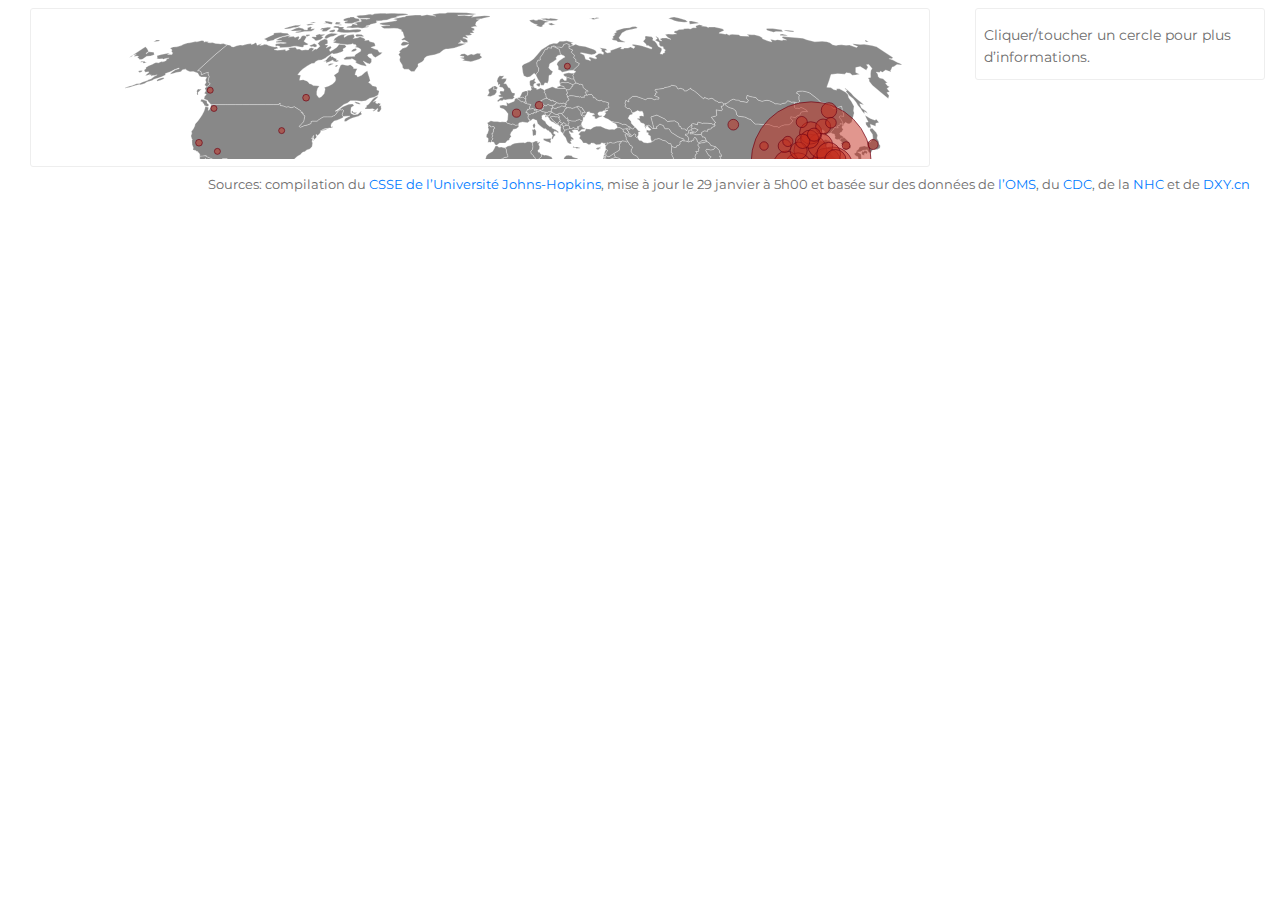
<file: embed.html>
<!DOCTYPE HTML>
<html>
<head>
	<meta charset="utf-8" />
	<link href='https://fonts.googleapis.com/css?family=Raleway:400,300,700' rel='stylesheet' type='text/css'>
	<link href="https://fonts.googleapis.com/css?family=Montserrat:400,600,800" rel="stylesheet">
	<link rel="stylesheet" href="https://cdnjs.cloudflare.com/ajax/libs/twitter-bootstrap/4.1.1/css/bootstrap.css">
	<link rel="stylesheet" type="text/css" href="css/style.css" />
	<link rel="stylesheet" type="text/css" href="css/map.css?2" />
	<style>
	body{
		padding: 0;
		margin: 0;
	}
	</style>
</head>

<body>


	<div class="container-fluid">
				<div class="row">

					<div class="col-lg-9 col-sm-12">

						<a target="_blank" href="https://labs.letemps.ch/interactive/2020/carte-coronavirus-monde/">
							<div id="map" class="map">
							<div class="tooltip"></div>
						</div>
					</a>
					</div>

					<div class="col-lg-3 col-sm-12">
						<div class="map-details">
							<h4></h4>
							<p>Cliquer/toucher un cercle pour plus d’informations.</p>
						</div>
					</div>
				</div>

				<div class="col-lg-12">
					<div class="source">
						Sources: compilation du <a target="_blank" href="https://gisanddata.maps.arcgis.com/apps/opsdashboard/index.html#/bda7594740fd40299423467b48e9ecf6">CSSE de l’Université Johns-Hopkins</a>, mise à jour le 29 janvier à 5h00 et basée sur des données de <a href="https://www.who.int/emergencies/diseases/novel-coronavirus-2019/situation-reports">l’OMS</a>, du <a href="https://www.cdc.gov/coronavirus/2019-ncov/index.html">CDC</a>, de la <a href="http://www.nhc.gov.cn/yjb/s3578/new_list.shtml">NHC</a> et de <a href="https://3g.dxy.cn/newh5/view/pneumonia?scene=2">DXY.cn</a></div>
				</div>

		</div>

		<!-- <script type="text/javascript" src="https://code.jquery.com/jquery-3.3.1.min.js"></script> -->
		<script src="https://code.jquery.com/jquery-3.2.1.slim.min.js" integrity="sha384-KJ3o2DKtIkvYIK3UENzmM7KCkRr/rE9/Qpg6aAZGJwFDMVNA/GpGFF93hXpG5KkN" crossorigin="anonymous"></script>
		<script src="https://cdnjs.cloudflare.com/ajax/libs/popper.js/1.12.9/umd/popper.min.js" integrity="sha384-ApNbgh9B+Y1QKtv3Rn7W3mgPxhU9K/ScQsAP7hUibX39j7fakFPskvXusvfa0b4Q" crossorigin="anonymous"></script>
		<script src="https://maxcdn.bootstrapcdn.com/bootstrap/4.0.0/js/bootstrap.min.js" integrity="sha384-JZR6Spejh4U02d8jOt6vLEHfe/JQGiRRSQQxSfFWpi1MquVdAyjUar5+76PVCmYl" crossorigin="anonymous"></script>

		<!-- pies -->
		<script src="lib/d3.v4.min.js"></script>
		<script src="lib/topojson.v2.min.js"></script>
		<script src="lib/d3-geo-projection.v2.min.js"></script>
		<script src="lib/d3-legend.min.js"></script>
		<script src="lib/d3-tip.js"></script>
		<script src="js/colorbrewer.js"></script>
		<script src="lib/queue.min.js"></script>
		<script src="js/map.js?10"></script>
		<script>

		$(document).ready(function() {
			// TODO: evolution chart here
		});

		</script>


	</body>
	</html>
</file>
<file: css/style.css>
body {
	margin: 90px 0 0 0;
	background-color: #ffffff;
	color: #6d6c6c;
	font-family: Raleway;
}
.big {
	font-size: 3em;
	margin-left: 1em;
}
.chart-background{
	margin-left: -4px;
	margin-right: -4px;
	padding: 0 8px;
	background: #f9f9f9;
	border: 2px solid #eee;
	border-radius: 3px;
}
.slides p{
	display: none;
}
.slides p.active{
	display: block;
}
p.links{
	/* padding-left: 5%;
	padding-right: 5%; */
}
.padding-bottom{
	padding-bottom: 40px;
}
.margin-top{
	margin-top: 30px;
}
.margin-bottom{
	margin-bottom: 40px;
}
.source{
	font-size: .8em;
	text-align: right;
}
@keyframes glowing {
  0% { background-color: #b80021; box-shadow: 0 0 10px #b80021; }
  50% { background-color: #6c0013; box-shadow: 0 0 10px #6c0013; }
  100% { background-color: #b80021; box-shadow: 0 0 10px #b80021; }
}
@keyframes lightglowing {
  0% { box-shadow: 0 0 5px #b80021; }
  40% { box-shadow: 0 0 5px #6c0013; }
  60% { box-shadow: 0 0 5px #b80021; }
	100% { box-shadow: 0 0 5px #fff; }
}

.glowing{
	animation: glowing 1500ms infinite;
}
.lightglowing{
	animation: lightglowing 1500ms;
}
.next{
	display: block;
}

.content {
	margin-top: 50px;
	background-color: #E9F0F5;
}

nav {
	background: none repeat scroll 0 0 white;
	box-shadow: 0 4px 8px rgba(0, 0, 0, 0.7);
	font-family: verdana;
	left: 0;
	line-height: 40px;
	height: 40px;
	padding-left: 10px;
	position: fixed;
	right: 0;
	top: 0;
	vertical-align: middle;
	z-index: 999;
}

nav .logo {
	border: 0 dotted #fff;
	float: left;
	height: 20px;
	margin-right: 19px;
	margin-top: 10px;
	height: 20px;
}

nav a {
	border: medium none;
	text-decoration: none;
}

nav .share-button {
	line-height: normal;
	position: absolute;
	right: 35px;
	top: 10px;
}

nav ul {
	display: inline;
	margin: 0;
	padding: 0;
}
footer {
	margin:100px 0 -12px 0!important;
	padding: 40px 10px;
	box-shadow: 0px -4px 8px -4px rgb(0, 0, 0, 0.7);
	background: none repeat scroll 0px 0px #FFF;
	line-height: 30px;
}

.footer-container {
	width:60%;
	margin:auto;
	font-size:16px;
}

.footer-container a {
	color:#5C5959;
	border-bottom:1px dotted #5C5959;
}


.footer-container a:hover {
	color:#950728;
	border-bottom:1px dotted #950728;
	text-decoration:none;
}


h1 {
	font-size: 34px;
	margin-top: 30px;
	margin-bottom: 30px;
}

h1.intro {
  color: #787878;
  color: #000;
  text-shadow: none;
  text-align: left;
  font-size: 2.2rem;
  line-height: 2.3rem;
  margin-bottom: 1.2rem;
  margin-top: 1.2rem;
}


h2 {
	margin-top: 60px;
	margin-bottom: 30px;
}
p {
	margin-bottom: 20px;
	font-size: 17px;
}
p.pie-description {
	margin-bottom: 0;
}

.how_you_did
{
	margin: auto !important;
	left: 0 !important;
	width: auto !important;
	padding: 0 0 0 0 !important;
	max-width: 662px;
}

div.fourchette
{
	max-width: 630px;
	padding: 0 15px;
	margin: auto;

}

div.fourchette h1
{
	padding: 0;
}

div.fourchette p
{
	text-align: left;
	font-size: 18px !important;
	margin-bottom: 15px;
	line-height: 23px;
}

div.fourchette p span
{
	color: #930025;
	font-weight: 900;
	margin-right: 15px;
}

/* custom pour barometre */

*{
	margin: 0;
	padding: 0;
}
body{
	font-family: 'Montserrat', sans-serif;
	padding-bottom: 1em;
}
text{
	font-size: 14px;
}

h1{
	font-weight: bold;
}

.table td, .table th{
	font-size: .8em;
	padding-left: 0.25rem;
	padding-right: 0.25rem;
}
.pubdate{
	white-space: nowrap;
}

@media only screen and (max-width: 700px){
	/* ... */
}

/* CHARTS */
.dot, .chart circle, .line{
	fill: #C32E1E;
}
 .chart-legend{
	 font-size: .9em;
 }
.axis line {
	fill: none;
	shape-rendering: crispEdges;
	stroke-width: 1px;
}

.axis text {
	font-family: 'Raleway', sans-serif;
	font-size: 13px;
	pointer-events: none;
	fill: #7e7e7e;
}

.y.axis text {
	text-anchor: end !important;
	font-size:14px;
	fill: #7e7e7e;
}

.x .domain, .x line {
	display: none;
}

.line {
	stroke: #C32E1E;
	stroke-width: 3px;
	fill: none;
}

.overlay {
	fill: none;
	pointer-events: all;
}

.focus {
	font-size: 14px;
}

.focus circle {
	fill: #5e8dc9;
}

.hiddenDetails{
	display: none;
}

/* tooltips */
.d3-tip {
  line-height: 1;
  padding: 6px;
  background: rgba(0, 0, 0, 0.7);
  color: #fff;
  border-radius: 4px;
}

.d3-tip div{
  color: #fff;
}

/* Creates a small triangle extender for the tooltip */
.d3-tip:after {
  box-sizing: border-box;
  display: inline;
  font-size: 10px;
  width: 100%;
  line-height: 1;
  color: rgba(0, 0, 0, 0.7);
  content: "\25BC";
  position: absolute;
  text-align: center;
}

.d3-tip.n:after {
  margin: -1px 0 0 0;
  top: 100%;
  left: 0;
}

.four-graphs p{
	margin-top: 15px;
	margin-bottom: 20px;
}
.encadre p{
	margin-bottom: 12px;
}
.encadre h3{
	font-size: 1.75rem;
	color: #333;
	font-weight: bold;
}
h3{
	font-size: 1.5rem;
	margin-top: 60px;
	color: #333;
	font-weight: bold;
}

/*/HTML5 Boilerplate) Clearfix, hidden, visuallyhidden, invisible...*/
/* Generated by Font Squirrel (https://www.fontsquirrel.com) on June 16, 2016 */
@font-face {
  font-family: 'montserratblack';
  src: url("../fonts/montserrat-black-webfont.woff2") format("woff2"), url("../fonts/montserrat-black-webfont.woff") format("woff");
  font-weight: normal;
  font-style: normal; }

@font-face {
  font-family: 'montserratbold';
  src: url("../fonts/montserrat-bold-webfont.woff2") format("woff2"), url("../fonts/montserrat-bold-webfont.woff") format("woff");
  font-weight: normal;
  font-style: normal; }

@font-face {
  font-family: 'montserratextra_bold';
  src: url("../fonts/montserrat-extrabold-webfont.woff2") format("woff2"), url("../fonts/montserrat-extrabold-webfont.woff") format("woff");
  font-weight: normal;
  font-style: normal; }

@font-face {
  font-family: 'montserrathairline';
  src: url("../fonts/montserrat-hairline-webfont.woff2") format("woff2"), url("../fonts/montserrat-hairline-webfont.woff") format("woff");
  font-weight: normal;
  font-style: normal; }

@font-face {
  font-family: 'montserratlight';
  src: url("../fonts/montserrat-light-webfont.woff2") format("woff2"), url("../fonts/montserrat-light-webfont.woff") format("woff");
  font-weight: normal;
  font-style: normal; }

@font-face {
  font-family: 'montserratregular';
  src: url("../fonts/montserrat-regular-webfont.woff2") format("woff2"), url("../fonts/montserrat-regular-webfont.woff") format("woff");
  font-weight: normal;
  font-style: normal; }

@font-face {
  font-family: 'montserratsemi_bold';
  src: url("../fonts/montserrat-semibold-webfont.woff2") format("woff2"), url("../fonts/montserrat-semibold-webfont.woff") format("woff");
  font-weight: normal;
  font-style: normal; }

@font-face {
  font-family: 'montserratultra_light';
  src: url("../fonts/montserrat-ultralight-webfont.woff2") format("woff2"), url("../fonts/montserrat-ultralight-webfont.woff") format("woff");
  font-weight: normal;
  font-style: normal; }

p.credits {
		font-family: 'montserratultra_light';
    font-size: 17px;
    line-height: calc(17px * 1.4);
    color: #777;
}
.methode{
	display: none;
	font-size: .9em;
}
.btn-outline-burgundy{
	margin: 2em;
	color: #C32E1E;
	background-color: transparent;
	background-image: none;
	border-color: #C32E1E;
}
.four-graphs svg, #map, .map-details{
	border: 1px solid #eee;
	border-radius: 3px;
	background: #fff;
}
h5{
	margin-top: 30px;
	font-family: 'montserratsemi_bold';
  color: #555;
}
h6{
	margin-top: 10px;
	font-family: 'montserratsemi_bold';
  color: #555;
}


@media screen and (-webkit-min-device-pixel-ratio: 0) {
select:focus, textarea:focus, input:focus {
        font-size: 16px;
    }
}
</file>
<file: css/map.css>
/* toolbar */
label{
  font-weight: bold;
  margin: .5em 0 0 0;
}

/* map */

#map  {
  max-width: 900px;
  margin: 8px auto;
}
#map svg{
  width: 100%;
}
.small{
  font-size: .9em;
}
.states {
  fill: #ececec;
  stroke: #fff;
  stroke-width: 1px;
}

.circle{
	stroke: #6c0013;
	stroke-width: .5pt;
}

.points {
  fill: #b80021;
  fill-opacity: 0.5;
}

.hoveredpoints {
  fill: #6c0013;
  fill-opacity: 0.6;
  stroke:white;
  stroke-opacity:1;
}

.mouseover {
  stroke: #f0f;
  stroke-opacity:0.2;
  stroke-alignment: outer;
}

.tooltip {
  font-size: 11px;
  width: 110px;
  background: rgba(255,255,255,0.9);
  padding-right: 10px;
  padding-left: 10px;
}

.tooltip p {
  padding-bottom:4px;
}

.tooltip #click {
  font-size:9px;
  font-style: italic;
  border-bottom: none;
  color:grey;
}

.tooltip:after {
  width: 110px;
  display: block;
  color: white;
  opacity: 0.85;
  content: "\25BC";
  position: absolute;
  text-align: center;
  pointer-events: none;
}


#chart{
  margin:2%;
}


.map-details {
  margin: 8px auto;
  padding: .5em;
  width: 100%;
  word-wrap: break-word;
}

.map-details h4 {
  font-size: 1.2em;
}
.map-details p {
  font-size: .9em;
  margin: 0 0 3px 0;
}


.map-details .stats {
  font-weight: bold;
  color: #777;
}
.map-details .summary {
  /* display: none; */
}

ul {
    list-style-type: disc;
    padding-left:1em;
    margin-left:1em;
}
</file>
